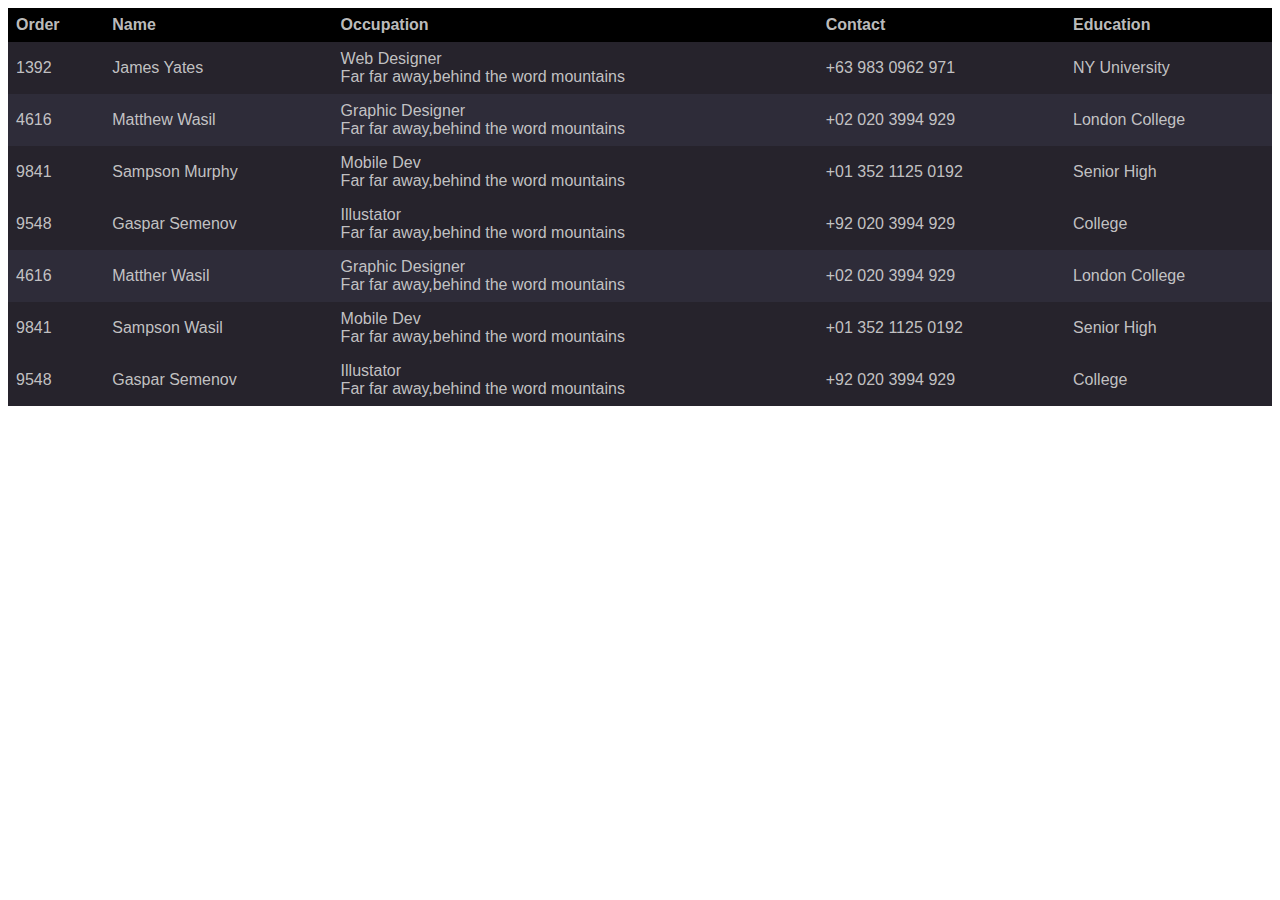
<file: first.html>
<!DOCTYPE html>
<html lang="en">
<head>
    <meta charset="UTF-8">
    <title>table</title>
    <link rel="stylesheet" href="/css/table.css">
    <style>
        .td-special{
            background-color: blue;
        }
    </style>
</head>
<body>
<div>
    <table>
        <tr>
            <th>Order</th>
            <th>Name</th>
            <th>Occupation</th>
            <th>Contact</th>
            <th>Education</th>
        </tr>
        <tr>
            <td>1392</td>
            <td>James Yates</td>
            <td>Web Designer</br>
                Far far away,behind the word mountains
            </td>
            <td>+63 983 0962 971</td>
            <td>NY University</td>
        </tr>
        <tr class="td-special">
            <td style="background-color: #2e2c39;">4616</td>
            <td style="background-color: #2e2c39;">Matthew Wasil</td>
            <td style="background-color: #2e2c39;">Graphic Designer</br>
                Far far away,behind the word mountains
            </td>
            <td style="background-color: #2e2c39;">+02 020 3994 929</td>
            <td style="background-color: #2e2c39;">London College</td>
        </tr>
        <tr>
            <td>9841</td>
            <td>Sampson Murphy</td>
            <td>Mobile Dev</br>
                Far far away,behind the word mountains
            </td>
            <td>+01 352 1125 0192</td>
            <td>Senior High</td>
        </tr>
        <tr>
            <td>9548</td>
            <td>Gaspar Semenov</td>
            <td>Illustator</br>
                Far far away,behind the word mountains
            </td>
            <td>+92 020 3994 929</td>
            <td>College</td>
        </tr>
        <tr class="td-special">
            <td style="background-color: #2e2c39;">4616</td>
            <td style="background-color: #2e2c39;">Matther Wasil</td>
            <td style="background-color: #2e2c39;">Graphic Designer</br>
                Far far away,behind the word mountains
            </td>
            <td style="background-color: #2e2c39;">+02 020 3994 929</td>
            <td style="background-color: #2e2c39;">London College</td>
        </tr>
        <tr>
            <td>9841</td>
            <td>Sampson Wasil</td>
            <td>Mobile Dev</br>
                Far far away,behind the word mountains
            </td>
            <td>+01 352 1125 0192</td>
            <td>Senior High</td>
        </tr>
        <tr>
            <td>9548</td>
            <td>Gaspar Semenov</td>
            <td>Illustator</br>
                Far far away,behind the word mountains
            </td>
            <td>+92 020 3994 929</td>
            <td>College</td>
        </tr>
    </table>
</div>
</body>
</html>
</file>
<file: css/table.css>
table {
    font-family: arial, sans-serif;
    border-collapse: collapse;
    width: 100%;
    color: #dddd;
}
th{
    background-color: #000000;
    text-align: left;
    padding: 8px;
}
td {
    background-color: #26232c;
    text-align: left;
    padding: 8px;
}

tr:nth-child(even) {

}
</file>
